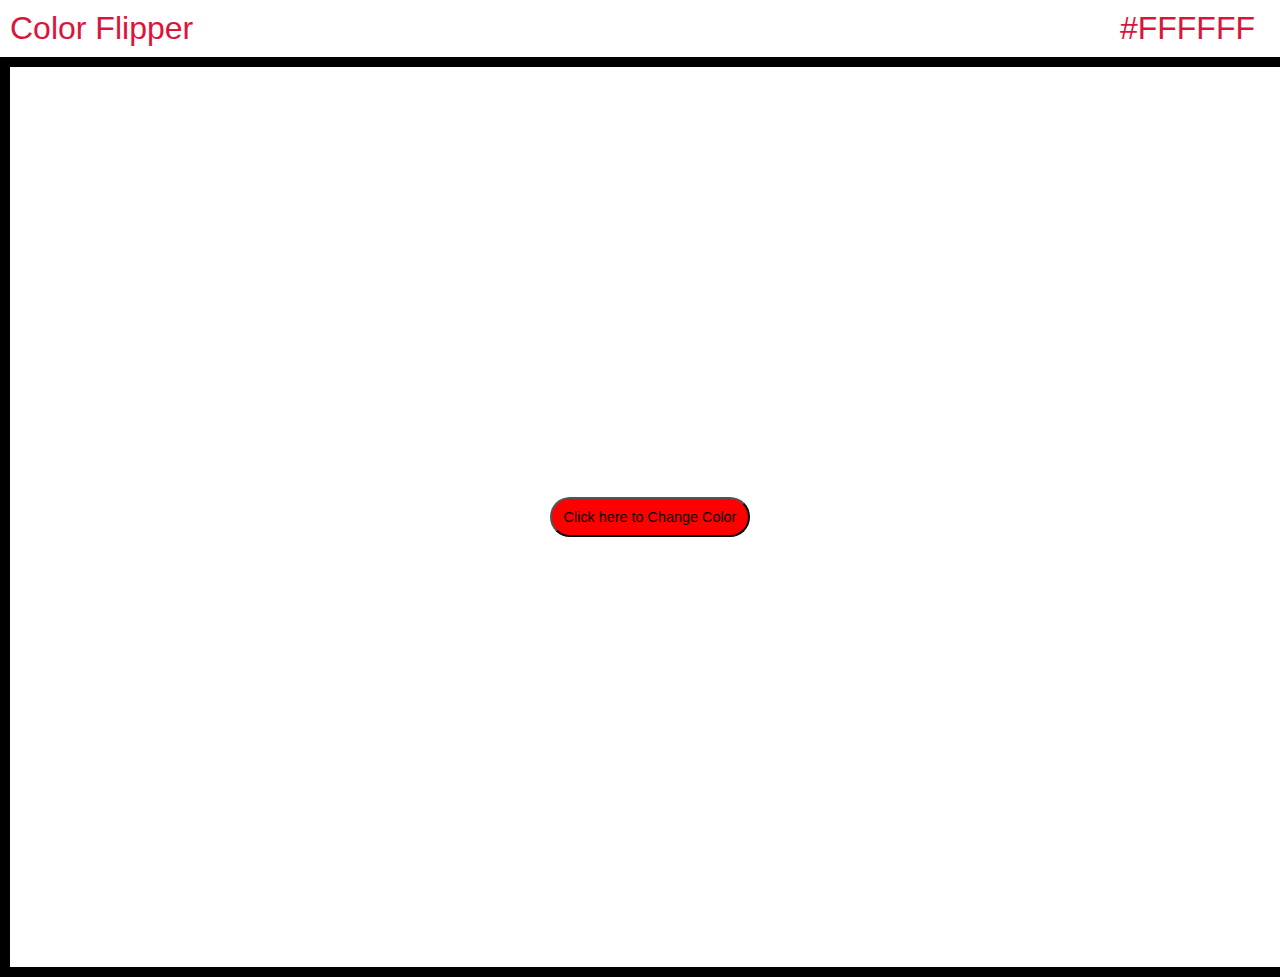
<file: color flipper/index.html>
<!DOCTYPE html>
<html lang="en">

<head>
    <meta charset="UTF-8">
    <meta name="viewport" content="width=device-width, initial-scale=1.0">
    <title>Document</title>
    <link rel="stylesheet" href="style.css">
</head>

<body>
    <header>
        <div id="heading">Color Flipper<span id="color">#FFFFFF</span></div>
    </header>
    <main>
        <!-- actually namma intha container ahh display flex kudutha ulla iruka items ku la align items centre kuduthu ella items su centre pannirala -->
        <div id="container">
            <div id="ton">
                <button id="butt">Click here to Change Color</button>
            </div>
        </div>
    </main>
    <script src="script.js"></script>
</body>

</html>
</file>
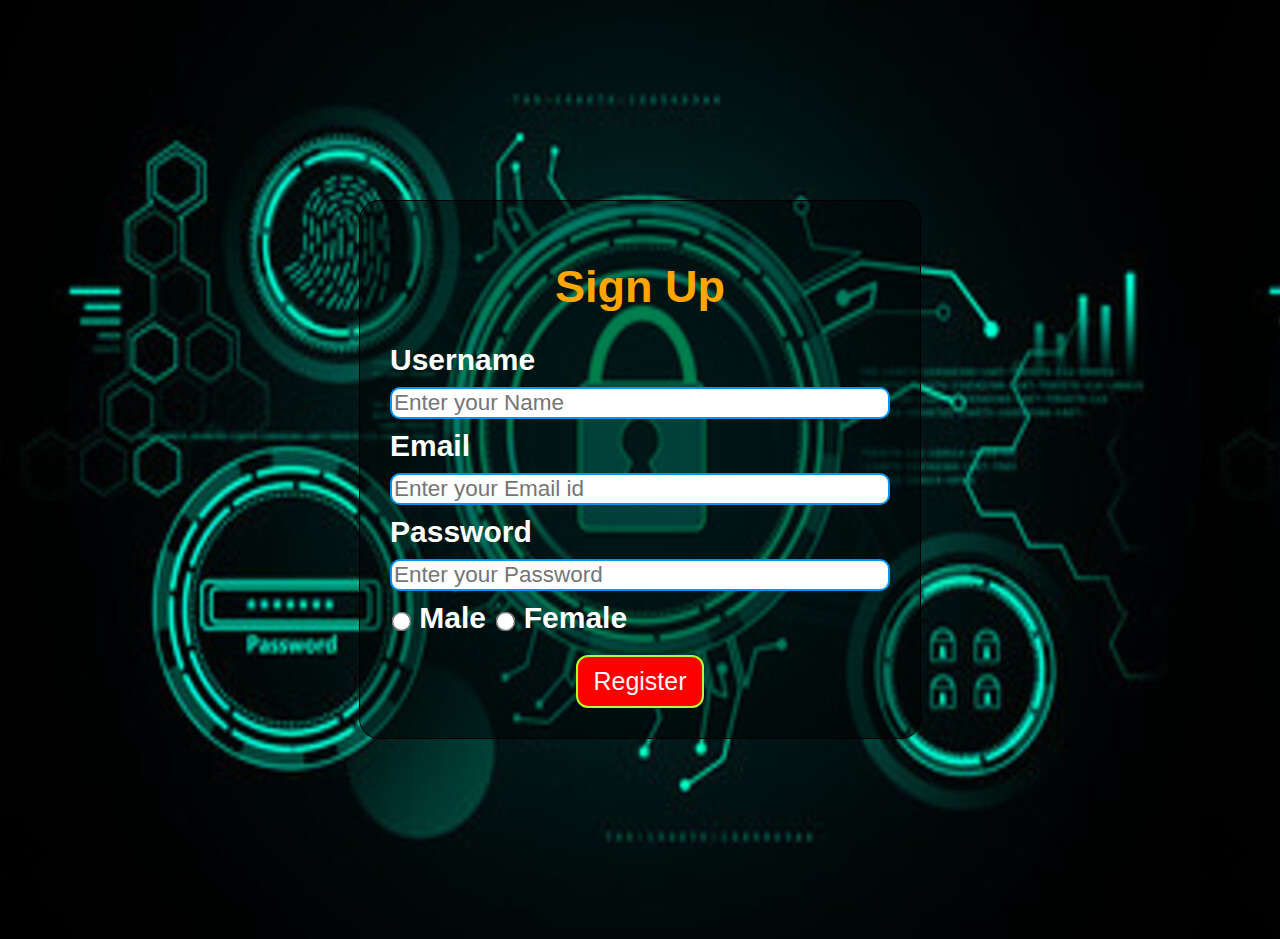
<file: css chapter 5/index.html>
<!DOCTYPE html>
<html lang="en">

<head>
    <meta charset="UTF-8">
    <meta name="viewport" content="width=device-width, initial-scale=1.0">
    <title>Login Form Using HTML and CSS</title>
    <link rel="stylesheet" href="style5.css">
</head>

<body>
    <!-- <header>
        <nav>
            <h1 id="head">This is Dhrush Website</h1>
        </nav>
        <nav>
            <div class="lineend">
            <ul>
                <li class="line">Home</li>
                <li class="line">About</li>
                <li class="line">Services</li>
                <li class="line">Join</li>
                <li class="line">Feedback</li>
            </ul>
            </div>
        </nav>
    </header> -->
    <main>
        <section>
            <div class="box">
                <h1 id="sign">Sign Up</h1>
                <form action="/Dhrush Academy/index.html" target="_blank">
                <div>
                    <label for="username">Username</label>
                    <input type="text" name="username" id="username" placeholder="Enter your Name" class="inputbox" required>
                </div>
                <div>
                    <label for="emailid">Email</label>
                    <input type="email" name="emailid" id="emailid" placeholder="Enter your Email id" class="inputbox" required>
                </div>
                <div>
                    <label for="Password">Password</label>
                    <input type="password" name="Password" id="Password" placeholder="Enter your Password" class="inputbox" required>
                </div>
                <div class="radio">
                    <input type="radio" name="gender" id="Male" value="male" required>
                    <label for="Male">Male</label>
                    <input type="radio" name="gender" id="Female" value="female" required>
                    <label for="Female">Female</label>
                </div>
                <div class="butt">
                    <button type="submit">Register</button>
                </div>
            </form>
            </div>
        </section>
    </main>

</body>

</html>
</file>
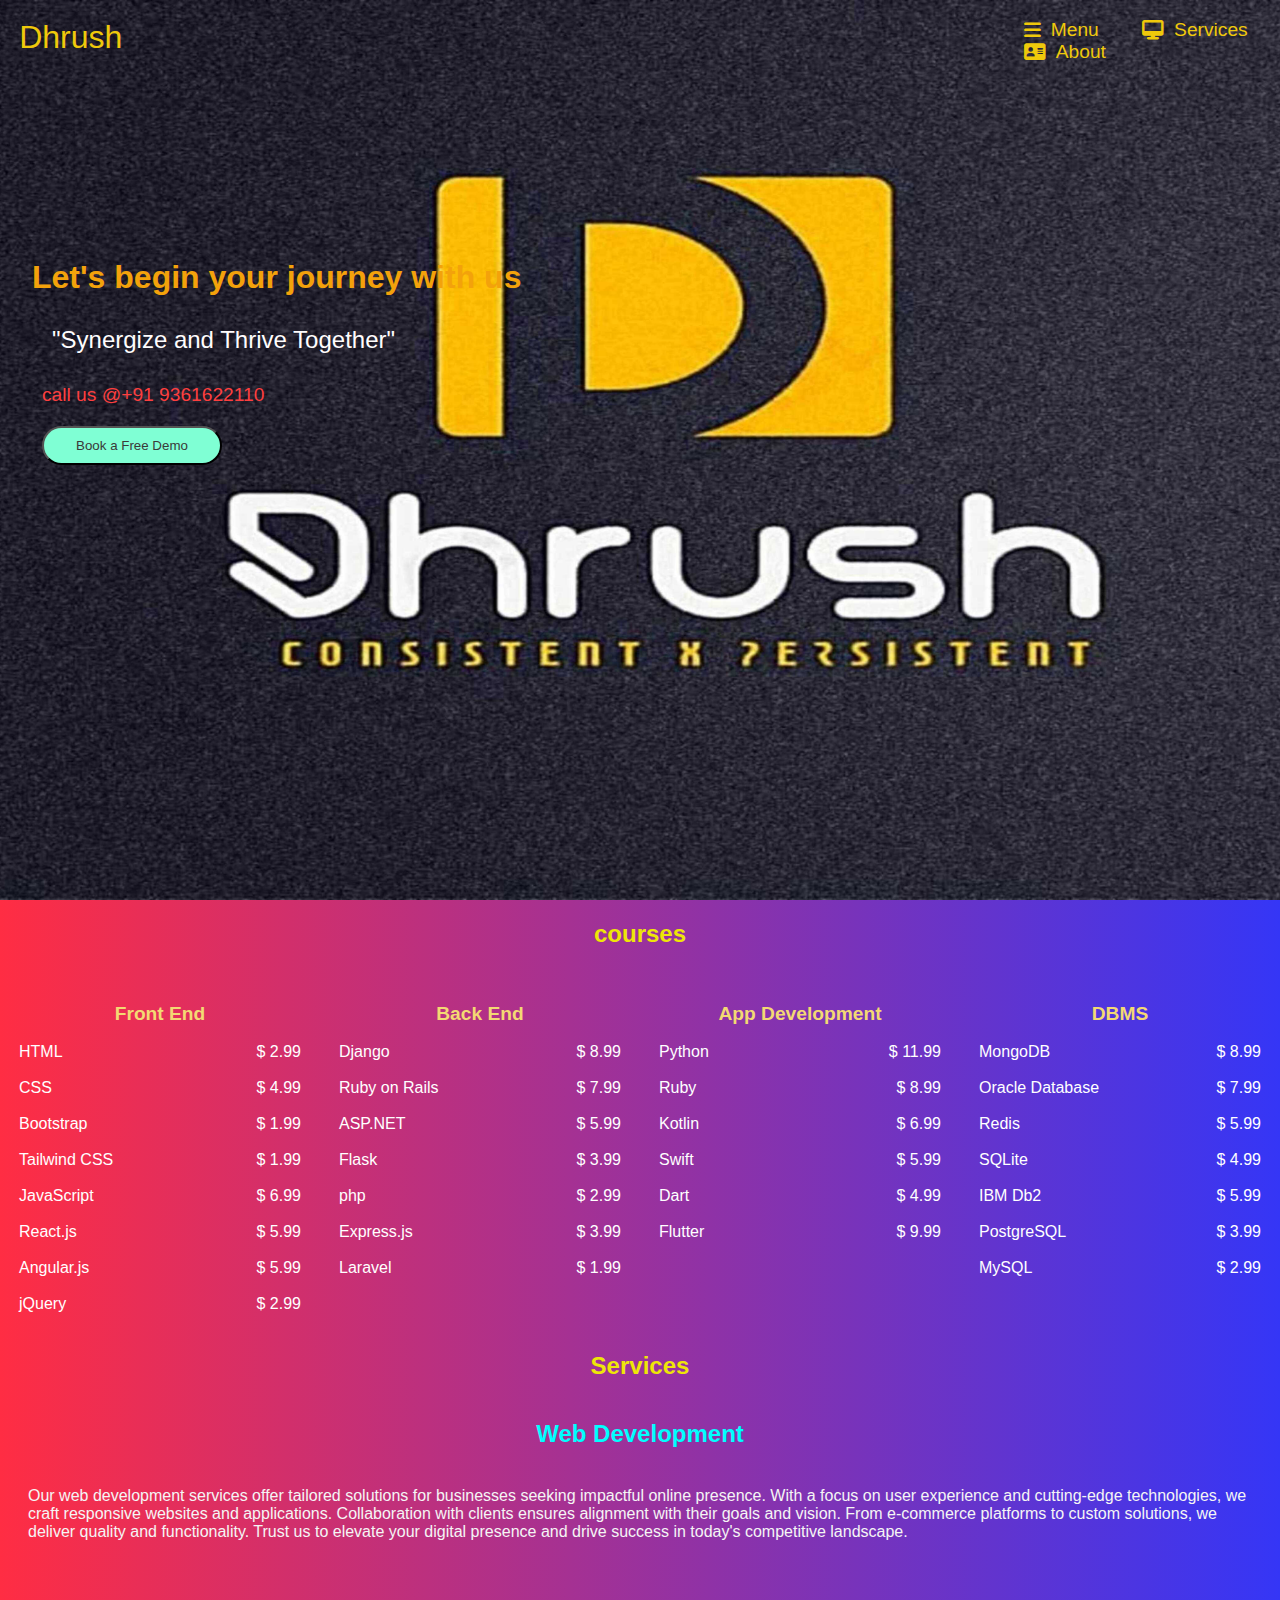
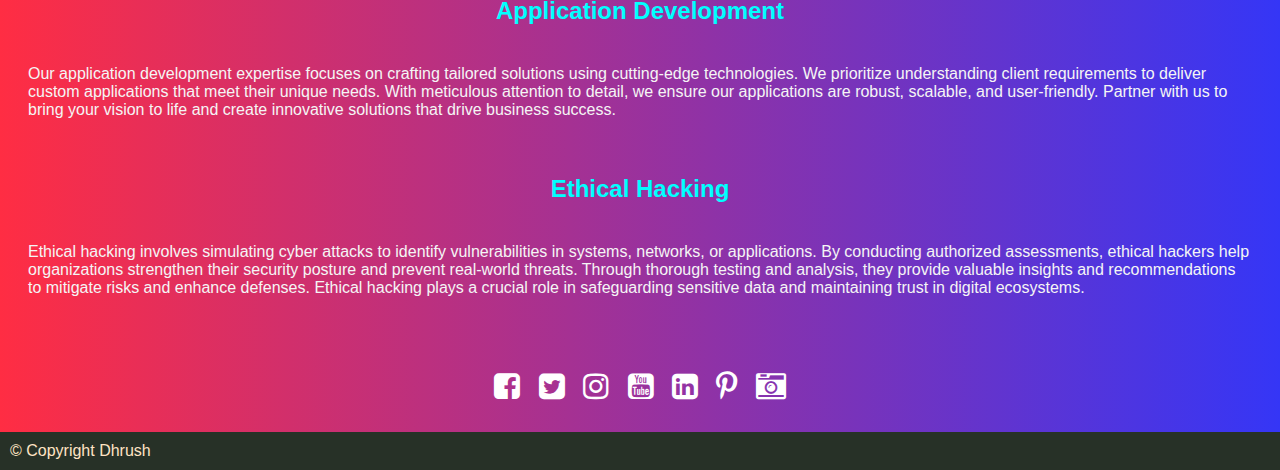
<file: Dhrush Academy/index.html>
<!DOCTYPE html>
<html lang="en">

<head>
    <meta charset="UTF-8">
    <meta name="viewport" content="width=device-width", initial-scale="1">
    <title>Dhrush Academy</title>
    <link rel="stylesheet" href="style.css">
    <link rel="stylesheet" href="https://cdnjs.cloudflare.com/ajax/libs/font-awesome/6.5.1/css/all.min.css">
    <!-- <link rel="stylesheet" href="https://cdnjs.cloudflare.com/ajax/libs/font-awesome/6.5.1/css/fontawesome.min.css"> -->
    <link rel="stylesheet" href="https://cdnjs.cloudflare.com/ajax/libs/font-awesome/4.7.0/css/font-awesome.min.css">
    <link rel="stylesheet" href="favicon.ico">
</head>

<body>
    <script src="script.js"></script>
    <div class="landing">
        <header>
            <a href="" id="logo">Dhrush</a>
            <nav>
                <!-- we should include icons so that it can be displayed in the page -->
                <!-- if we want to redirect to the course page while clicking on the menu then we should give the course id in the href of the menu -->
                <a href="#head"><i class="fa-solid fa-bars"></i>Menu</a>
                <a href="#head2"><i class="fa-solid fa-desktop"></i>Services</a>
                <a href=""><i class="fa-solid fa-address-card"></i>About</a>
            </nav>
        </header>

        <div class="maintext">
            <div class="tagline1">
                Let's begin your journey with us
            </div>
            <div class="tagline2">
                "Synergize and Thrive Together"
            </div>
            <div class="contact">
                call us @+91 9361622110
            </div>
            <button class="butt">Book a Free Demo</button>
        </div>
    </div>
    <h2 class="courseheading" id="head">courses</h2>
    <div class="courses">
        <div class="front">
            <table>
                <th colspan="2">Front End</th>
                <tr>
                    <td>HTML</td>
                    <td>&#x24 2.99</td>
                </tr>
                <tr>
                    <td>CSS</td>
                    <td>&#x24 4.99</td>
                </tr>
                <tr>
                    <td>Bootstrap</td>
                    <td>&#x24 1.99</td>
                </tr>
                <tr>
                    <td>Tailwind CSS</td>
                    <td>&#x24 1.99</td>
                </tr>
                <tr>
                    <td>JavaScript</td>
                    <td>&#x24 6.99</td>
                </tr>
                <tr>
                    <td>React.js</td>
                    <td>&#x24 5.99</td>
                </tr>
                <tr>
                    <td>Angular.js</td>
                    <td>&#x24 5.99</td>
                </tr>

                <tr>
                    <td>jQuery</td>
                    <td>&#x24 2.99</td>
                </tr>
            </table>
        </div>
        <div class="back">
            <table>
                <th colspan="2">Back End</th>
                <tr>
                    <td>Django</td>
                    <td>&#x24 8.99</td>
                </tr>
                <tr>
                    <td>Ruby on Rails</td>
                    <td>&#x24 7.99</td>
                </tr>

                <tr>
                    <td>ASP.NET</td>
                    <td>&#x24 5.99</td>
                </tr>

                <tr>
                    <td>Flask</td>
                    <td>&#x24 3.99</td>
                </tr>

                <tr>
                    <td>php</td>
                    <td>&#x24 2.99</td>
                </tr>

                <tr>
                    <td>Express.js</td>
                    <td>&#x24 3.99</td>
                </tr>
                <tr>
                    <td>Laravel</td>
                    <td>&#x24 1.99</td>
                </tr>


            </table>
        </div>
        <div class="mobile">
            <table>
                <th colspan="2">App Development</th>
                <tr>
                    <td>Python</td>
                    <td>&#x24 11.99</td>
                </tr>

                <tr>
                    <td>Ruby</td>
                    <td>&#x24 8.99</td>
                </tr>

                <tr>
                    <td>Kotlin</td>
                    <td>&#x24 6.99</td>
                </tr>


                <tr>
                    <td>Swift</td>
                    <td>&#x24 5.99</td>
                </tr>

                <tr>
                    <td>Dart</td>
                    <td>&#x24 4.99</td>
                </tr>

                <tr>
                    <td>Flutter</td>
                    <td>&#x24 9.99</td>
                </tr>
            </table>
        </div>
        <div class="data">
            <table>
                <th class="DBMS">DBMS</th>
                <tr>
                    <td>MongoDB</td>
                    <td>&#x24 8.99</td>
                </tr>

                <tr>
                    <td>Oracle Database</td>
                    <td>&#x24 7.99</td>
                </tr>

                <tr>
                    <td>Redis</td>
                    <td>&#x24 5.99</td>
                </tr>

                <tr>
                    <td>SQLite</td>
                    <td>&#x24 4.99</td>
                </tr>

                <tr>
                    <td>IBM Db2</td>
                    <td>&#x24 5.99</td>
                </tr>

                <tr>
                    <td>PostgreSQL</td>
                    <td>&#x24 3.99</td>
                </tr>

                <tr>
                    <td>MySQL</td>
                    <td>&#x24 2.99</td>
                </tr>
            </table>

        </div>
    </div>
    <h2 class="service" id="head2">Services</h2>
    <div class="services">
        <div class="web">
            <h2>Web Development</h2>
            <p>Our web development services offer tailored solutions for businesses seeking impactful online presence. With a focus on user experience and cutting-edge technologies, we craft responsive websites and applications. Collaboration with clients ensures alignment with their goals and vision. From e-commerce platforms to custom solutions, we deliver quality and functionality. Trust us to elevate your digital presence and drive success in today's competitive landscape.</p>
        </div>
        <div class="app">
            <h2>Application Development</h2>
            <p>Our application development expertise focuses on crafting tailored solutions using cutting-edge technologies.
                We prioritize understanding client requirements to deliver custom applications that meet their unique needs.
                With meticulous attention to detail, we ensure our applications are robust, scalable, and user-friendly.
                Partner with us to bring your vision to life and create innovative solutions that drive business success.</p>
        </div>
        <div class="hack">
            <h2>Ethical Hacking</h2>
            <P>Ethical hacking involves simulating cyber attacks to identify vulnerabilities in systems, networks, or applications.
                By conducting authorized assessments, ethical hackers help organizations strengthen their security posture and prevent real-world threats.
                Through thorough testing and analysis, they provide valuable insights and recommendations to mitigate risks and enhance defenses.
                Ethical hacking plays a crucial role in safeguarding sensitive data and maintaining trust in digital ecosystems.
            </P>
        </div>
    </div>
</body>
<footer>
    <!-- <div id="copy">&#169 Copyright Dhrush</div> -->
    <!-- <a href="#" class="fa fa-facebook"></a>
<a href="#" class="fa fa-twitter"></a>
<a href="#" class="fa fa-google"></a>
<a href="#" class="fa fa-linkedin"></a>
<a href="#" class="fa fa-youtube"></a>
<a href="#" class="fa fa-instagram"></a> -->
<div class="social-icons">
    <a href="#"  title="facebook"> 
      <i class="fa fa-facebook-square" aria-hidden="true"></i>
    </a>
    <a href="#" title="twitter"> 
      <i class="fa fa-twitter-square" aria-hidden="true"></i>
    </a>
    <a href="https://www.instagram.com/code_with_dhrush?igsh=bHhlMWlmN3RjMjZq" target="_blank" title="instagram">  
      <i class="fa fa-instagram" aria-hidden="true"></i>
    </a>
    <a href="https://www.youtube.com/@code_with_dhrush3915" target="_blank" title="youtube">
      <i class="fa fa-youtube-square" aria-hidden="true"></i>
    </a>
    <a href="https://www.linkedin.com/in/thanga-saravana-697401227" target="_blank" title="linkedin">
      <i class="fa fa-linkedin-square" aria-hidden="true"></i>
    </a>
    <a href="#" title="pinterest">
      <i class="fa fa-pinterest-p" aria-hidden="true"></i>
    </a>
    <a href="#" title="camera">
      <i class="fa fa-camera-retro" aria-hidden="true"></i>
    </a>
  </div>
  <div id="copy">&#169 Copyright Dhrush</div>

</footer>

</html>
</file>
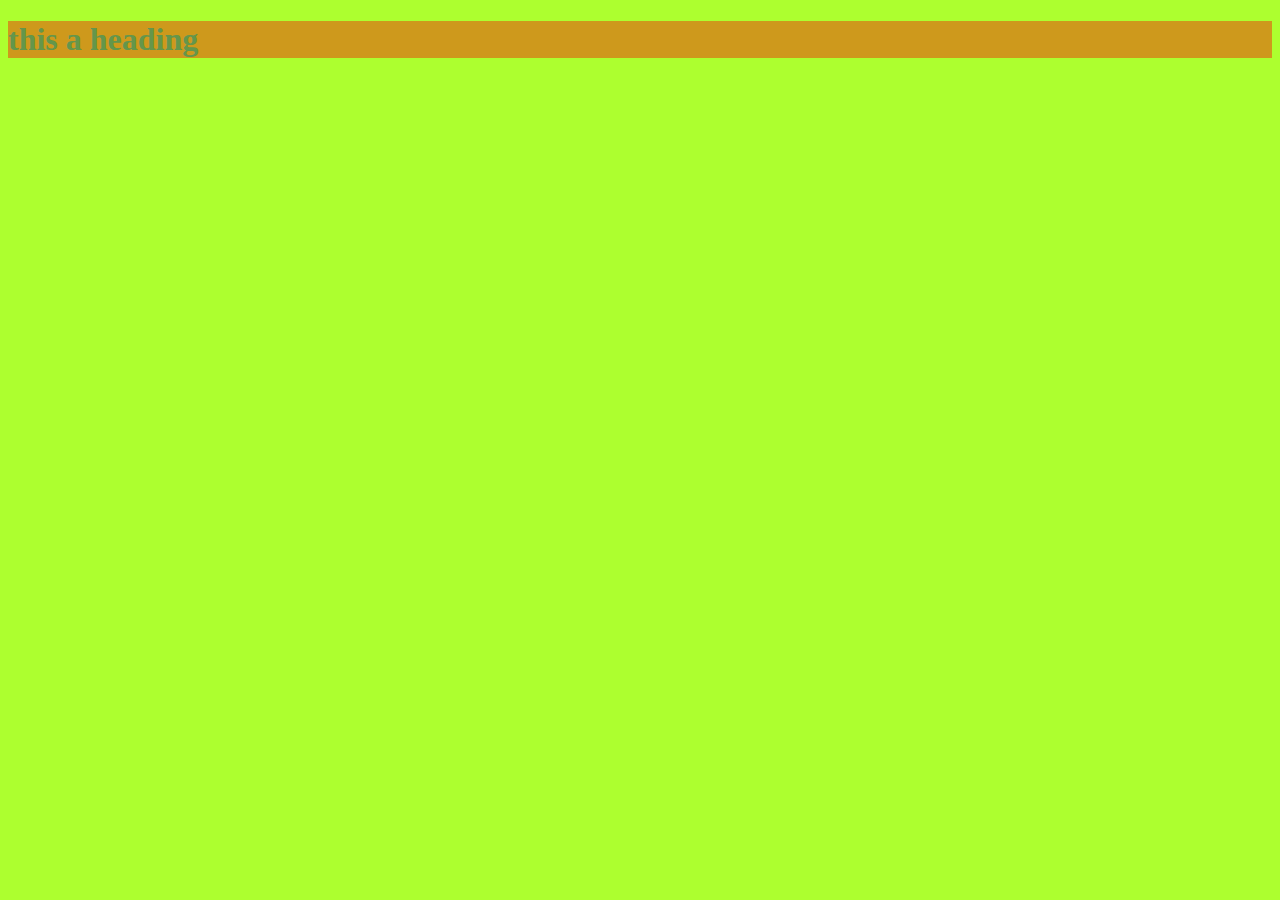
<file: css chapter 1/cssprac 1.html>
<!DOCTYPE html>
<html lang="en">
<head>
    <meta charset="UTF-8">
    <meta name="viewport" content="width=device-width, initial-scale=1.0">
    <title>CSS practice 1</title>
    <link rel="stylesheet" href="style1.css" type="text/css">
</head>
<body>
    <h1>this a heading</h1>
</body>
</html>
</file>
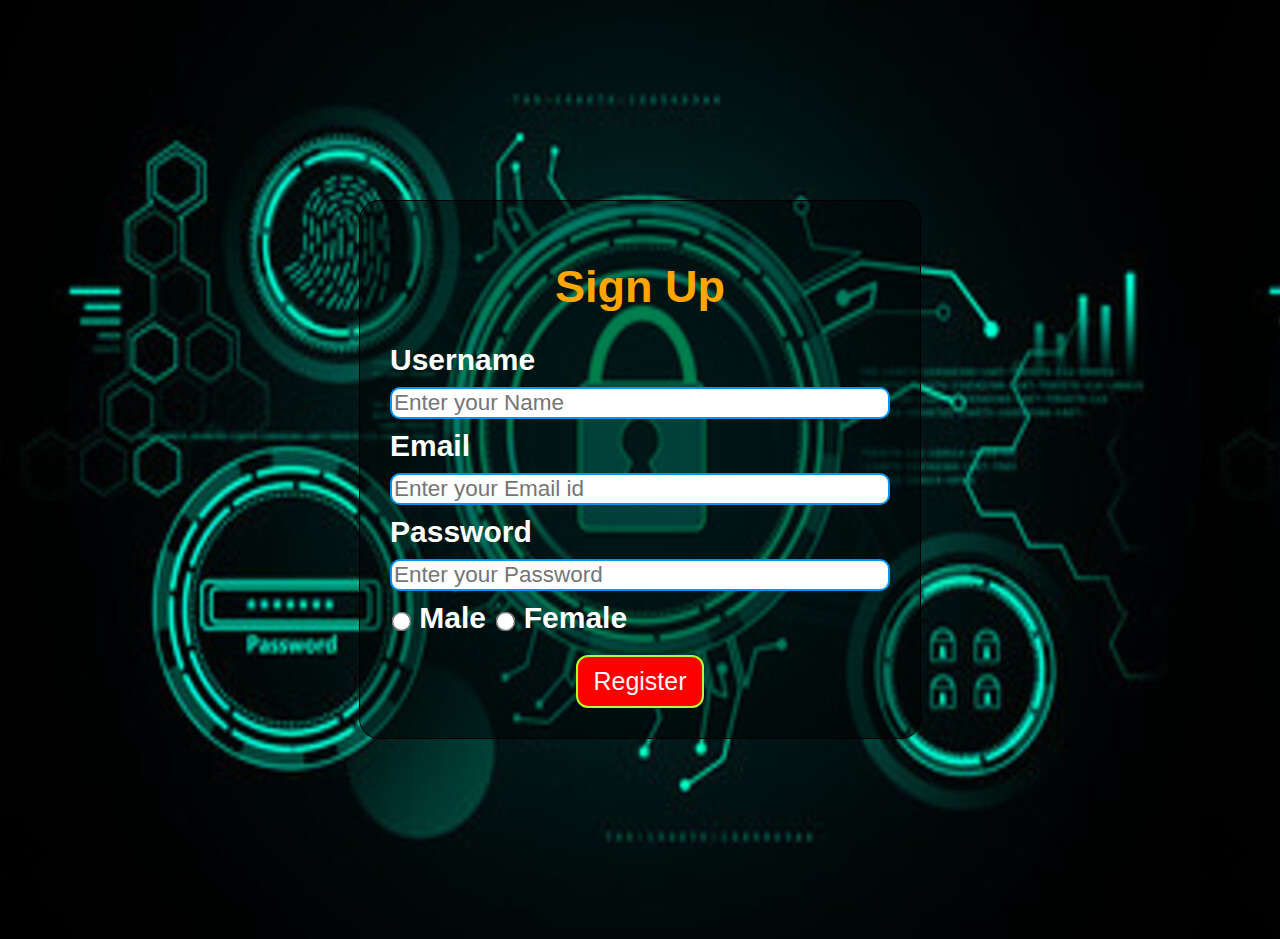
<file: css chapter 5/cssprac5.html>
<!DOCTYPE html>
<html lang="en">

<head>
    <meta charset="UTF-8">
    <meta name="viewport" content="width=device-width, initial-scale=1.0">
    <title>Login Form Using HTML and CSS</title>
    <link rel="stylesheet" href="style5.css">
</head>

<body>
    <!-- <header>
        <nav>
            <h1 id="head">This is Dhrush Website</h1>
        </nav>
        <nav>
            <div class="lineend">
            <ul>
                <li class="line">Home</li>
                <li class="line">About</li>
                <li class="line">Services</li>
                <li class="line">Join</li>
                <li class="line">Feedback</li>
            </ul>
            </div>
        </nav>
    </header> -->
    <main>
        <section>
            <div class="box">
                <h1 id="sign">Sign Up</h1>
                <form action="/Dhrush Academy/index.html" target="_blank">
                <div>
                    <label for="username">Username</label>
                    <input type="text" name="username" id="username" placeholder="Enter your Name" class="inputbox" required>
                </div>
                <div>
                    <label for="emailid">Email</label>
                    <input type="email" name="emailid" id="emailid" placeholder="Enter your Email id" class="inputbox" required>
                </div>
                <div>
                    <label for="Password">Password</label>
                    <input type="password" name="Password" id="Password" placeholder="Enter your Password" class="inputbox" required>
                </div>
                <div class="radio">
                    <input type="radio" name="gender" id="Male" value="male" required>
                    <label for="Male">Male</label>
                    <input type="radio" name="gender" id="Female" value="female" required>
                    <label for="Female">Female</label>
                </div>
                <div class="butt">
                    <button type="submit">Register</button>
                </div>
            </form>
            </div>
        </section>
    </main>

</body>

</html>
</file>
<file: color flipper/style.css>
html,body{
    margin: 0;
    font-family:'Trebuchet MS', 'Lucida Sans Unicode', 'Lucida Grande', 'Lucida Sans', Arial, sans-serif;
}



header{
    background-color: white;
}
#heading{
    text-align: left;
    color:crimson;
    font-size: 2em;
    margin: 10px;
}
#butt{
    /* display: flex; */
    /* align-items: center; */
    /* justify-content: center; */
    background-color:red;
    color: black;
    border-radius:20px;
    width:200px;
    height: 40px;
    margin: 10px;
    padding: 10px;
    font-size:0.9em;
}
#butt:hover{
    background-color: yellow;
}
#butt:active{
    color: aquamarine;
}
#color{
    float: right;
    margin-right: 15px;
}
hr{
    font-size:1em;
}
#container{
    height: 100vh;
    width: 100%;
    border: 10px solid black;
    display: flex;
    align-items: center;
    justify-content: center;
}
</file>
<file: css chapter 5/style5.css>
body{
    background: url("logo\ 4.jpg");
    font-family: 'Segoe UI', Tahoma, Geneva, Verdana, sans-serif;
}
#head{
    color:rebeccapurple;
    background-color: yellow;
    text-align: center;
    font-size: larger;
    font-family:Georgia, 'Times New Roman', Times, serif;
}
.lineend{
    width:auto;
    height:40px;
    background-color: bisque;
}
.line{
    display: inline;
    padding: 10px 20px 10px 20px;
    margin: 80px;
    border: 5px solid red;
    background-color: azure;
}
li:hover
{
    color: aqua;
}
.box{
    color: white;
    border: 1px solid black;
    border-radius: 20px;
    background-color:rgba(0, 0, 0,0.5);
    width: 500px;
    margin: 200px auto;
    font-size: 30px;
    font-weight:bolder;
    padding: 30px 30px 30px 30px;
}
#sign{
    font-size:1.5em;
    text-align: center;
    color:orange
}
.box input{
    display:block;

}
.radio input{
    display: inline;
}
.inputbox
{
    width: 100%;
    font-size:0.75em;
    border: 2px solid rgb(4, 148, 245);
    border-radius: 10px;
    box-shadow:inset 1000px;
    box-sizing: border-box;
    margin: 10px 0px 10px 0px;
}
input:focus{
    background-color:aqua;
}
.butt{
    text-align:center ;
}
button{
    color: whitesmoke;
    background-color: red;
    font-size: 25px;
    margin-top: 20px;
    padding: 10px 15px;
    border-radius: 12px;
    border: 2px solid greenyellow;
    box-shadow: 10px;
}
.radio input{
    accent-color: aqua;
    transform:scale(1.5)
}
button:hover{
    color:yellow;
}
button:active{
    color:brown;
}
h1{
    font-size: larger;
    font-weight: bolder;
}
</file>
<file: Dhrush Academy/style.css>
/* .root{ */
    /* only applicable when we give the code in this format ex.. #ff0g9 */
    /* --yellow:rgb(239, 201, 11) */
/* } */
body{
    margin: 0;
    font-family: Impact, Haettenschweiler, 'Arial Narrow Bold', sans-serif;
    background:linear-gradient(to right,rgb(255,45,67),rgb(53,54,246)) 
}
.landing{
    background-image: url(logo.jpg);
    /* that is our cover image so that we should give this */
    background-size: cover;
    background-position: center;
    height: 100vh;
    color: whitesmoke;
}
header a{
    text-decoration: none;
    color: rgb(239, 201, 11);
    /* color: var(--yellow); */
    min-width:100px;
}
header{
    display: flex;
    padding: 1.2em;
    flex-wrap: wrap;

}
#logo{
    flex: 3;
    font-size: 2em;
}
#logo:hover{
    color: cyan;
}
nav{
    flex:2;
    font-size: 1.2em;
    min-width: 200px;
        /* to give equal spaces between the nav object we should declare it as flex */
    display: flex;
    flex-wrap: wrap;
    padding: 0px 0px 0px 650px;
    /* display: grid; */
}
nav a{
    flex: 1;
    display:flex;
    /* min-width:100px; */
    flex-wrap:wrap;
}
nav a:hover{
    color: aquamarine;
}
header h2 i,nav a i{
    margin-right: .5em;
    padding: 2px 0px 0px 0px;
}
.maintext{
    display: flex;
    flex-direction: column;
    height: 55vh;
    justify-content: center;
    padding: 2em;
}
.tagline1{
    color: rgb(243, 162, 11);
    font-size: 2em;
    font-weight: bolder;
}
.tagline2{
    color: rgb(255, 253, 253);
    margin: 20px;
    padding: 10px 0px 0px 0px ;
    font-size: 1.5em;
}
.tagline2:hover{
    color:rgb(250, 7, 88);
}
.contact{
    color: rgb(253, 63, 63);
    font-size: 1.2em;
    padding: 10px;
}
.contact:hover{
    color: aqua;
}
.maintext button{
    width:20vh;
   margin: 10px 0px 0px 10px;
   border-radius: 20px;
   padding: 10px;
   background-color: aquamarine;
   color: rgb(58, 57, 57);
   font-family: Impact, Haettenschweiler, 'Arial Narrow Bold', sans-serif;
}
.maintext button:hover{
    color:orange;

}
.maintext button:active{
    color: blueviolet;
}
.courses{
    font-family: 'Lucida Sans', 'Lucida Sans Regular', 'Lucida Grande', 'Lucida Sans Unicode', Geneva, Verdana, sans-serif;
}
.services p{
    font-family: Arial, Helvetica, sans-serif;
}
.services h2{
    font-family: 'Lucida Sans', 'Lucida Sans Regular', 'Lucida Grande', 'Lucida Sans Unicode', Geneva, Verdana, sans-serif;
}
.courses{
    display: grid;
    background:linear-gradient(to right,rgb(255,45,67),rgb(53,54,246)) ;
    color: white;
}
#head{
    display:flex;
    justify-content: center;
    color: rgb(238, 230, 7);
}
#head2{
    display:flex;
    justify-content: center;
    color: rgb(238, 230, 7);
}
.courses{
    display: grid;
    grid-template-columns:repeat(auto-fit,minmax(240px,1fr)) ;
}
.courses th{
    color: rgb(243, 217, 115);
    font-size: 1.2em;
}
/* the table must occupy its full width so we have to give table width 100 */
table{
    width: 100%;
    padding: 1em;
}
.courses tr{
    display:flex;
    justify-content:center;
    margin-top:1em;
}
.courses td:nth-child(1){
    flex: 1;
    justify-self:left;
}
.courses td:nth-child(2){
    justify-self: right;
}
.services h2{
    color: aqua;
    text-align: center;
}
.services p{
    color: whitesmoke;
    padding: 20px;
}
.services{
    display: flex;
    min-width:300px;
    margin:.5em;
    flex-wrap: wrap;
}
footer{
    /* background-color: rgb(49, 80, 70); */
    color: bisque;
}
    
/* .fa {
    padding: 20px;
    font-size: 30px;
    width: 30px;
    text-align: center;
    text-decoration: none;
    margin: 5px 2px;
    border-radius: 50%;
  }
  
  .fa:hover {
      opacity: 0.7;
  }
  
  .fa-facebook {
    background: #3B5998;
    color: white;
  }
  
  .fa-twitter {
    background: #55ACEE;
    color: white;
  }
  
  .fa-google {
    background: #dd4b39;
    color: white;
  }
  
  .fa-linkedin {
    background: #007bb5;
    color: white;
  }
  
  .fa-youtube {
    background: #bb0000;
    color: white;
  }
  
  .fa-instagram {
    background: #125688;
    color: white;
  } */
.social-icons{
	padding:30px;
	/* background-color:#00506b; */
  text-align: center;
}
.social-icons a{
	color:#fff;
  line-height:30px;
  font-size:30px;
  margin: 0 5px;
  text-decoration:none;
  
}
.social-icons a i{
	line-height:30px;
  font-size:30px;
  -webkit-transition: all 200ms ease-in;
  -webkit-transform: scale(1); 
  -ms-transition: all 200ms ease-in;
  -ms-transform: scale(1); 
  -moz-transition: all 200ms ease-in;
  -moz-transform: scale(1);
  transition: all 200ms ease-in;
  transform: scale(1);
}
.social-icons a:hover i{
  box-shadow: 0px 0px 150px #000000;
  z-index: 2;
  -webkit-transition: all 200ms ease-in;
  -webkit-transform: scale(1.5);
  -ms-transition: all 200ms ease-in;
  -ms-transform: scale(1.5);   
  -moz-transition: all 200ms ease-in;
  -moz-transform: scale(1.5);
  transition: all 200ms ease-in;
  transform: scale(1.5);
}
#copy{
    /* margin: 10px; */
    background-color: rgb(39, 49, 39);
    padding: 10px;
}
</file>
<file: css chapter 1/style1.css>
h1{
    color:blue;
    color:rgb(100,20,99);
    color:#64964b;
    color:hsl(44,39, 49);
    /* we can give opacity in the hsla format */
    color:hsla(100, 33, 44,0.3);
    background-color: rgb(rgb(174, 14, 14), rgb(139, 157, 139), rgb(118, 118, 157));
    background-color:red;
    /* we can give the opacity factor by giving rgba in the code */
    background-color:rgba(255,0,0,0.4);
}
body{
    background-color:greenyellow;
}
</file>
